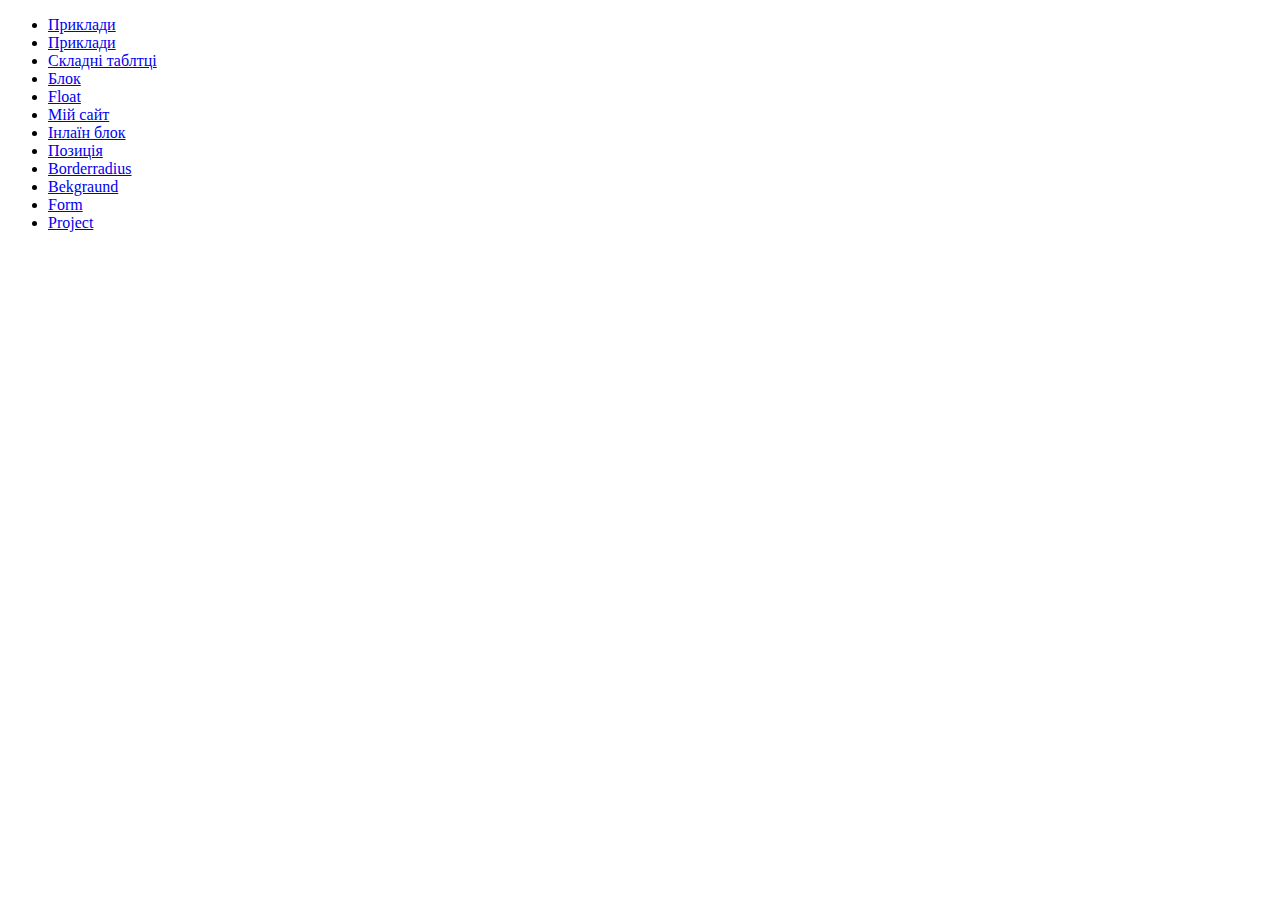
<file: index.html>
<!DOCTYPE html>
<html lang="en">
<head>
	<meta charset="utf-8">
	<title>Document</title>
	<link rel="stylesheet"  href="css/style.css">
</head>
<body>
	<ul>
		<li><a href="Prikladi.html">Приклади</a></li>
       <li><a href="table.html">Приклади</a></li>
       <li><a href="table2.html">Складні таблтці</a></li>
       <li><a href="block.html">Блок</a></li>
       <li><a href="Float.html">Float</a></li>
       <li><a href="Cait.html">Мій сайт</a></li>
       <li><a href="inlainblock.html">Інлаїн блок</a></li>
       <li><a href="pazishon.html">Позиція</a></li>
       <li><a href="borderradius.html">Borderradius</a></li>
       <li><a href="bekround.html">Bekgraund</a></li>
       <li><a href="form.html">Form</a></li>
       <li><a href="Project.html">Project</a></li>


	</ul>
	</ul>

</body>
</html>
</file>
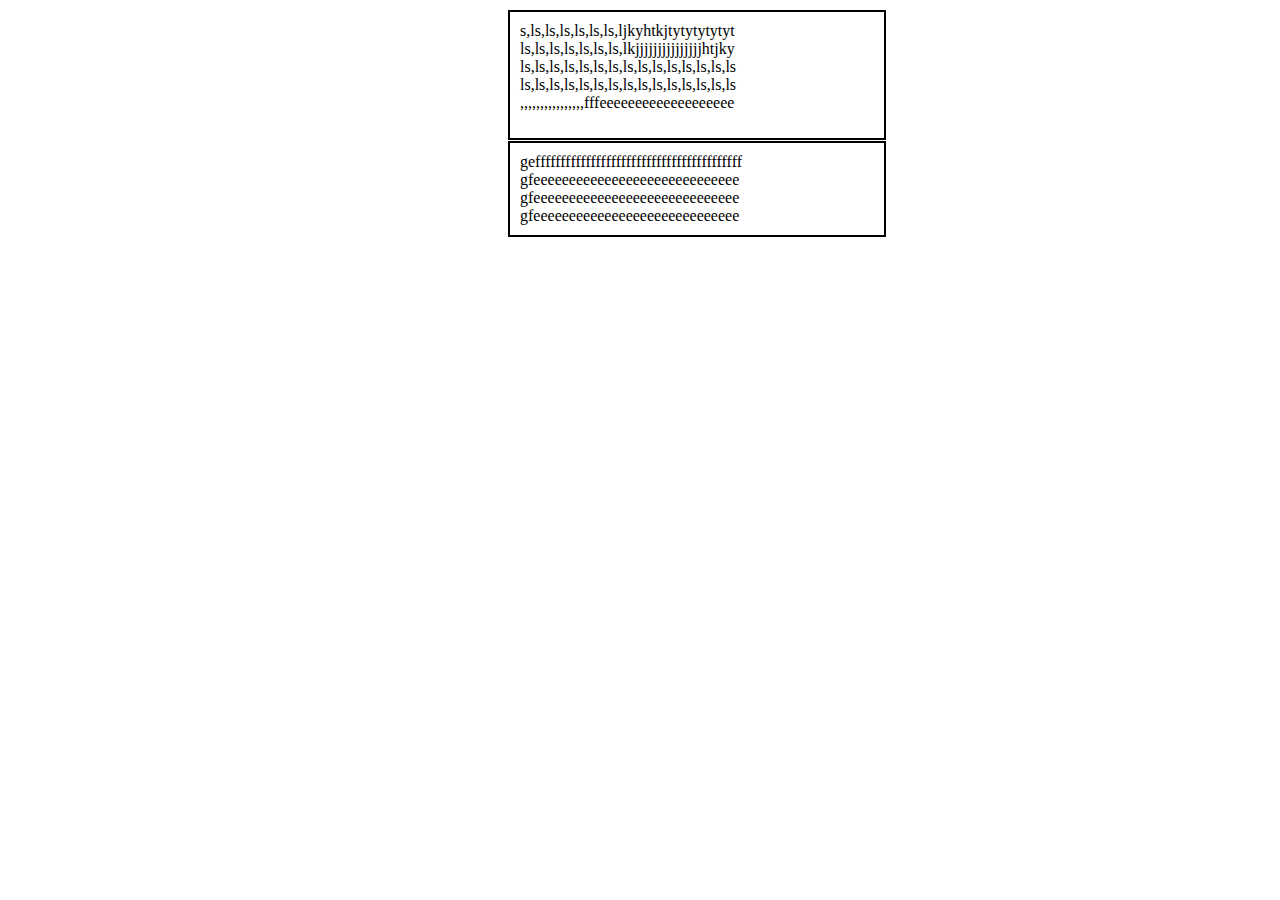
<file: block.html>
<!DOCTYPE html>
<html>
<head>
	<meta charset="UTF-8">
	<title>Блокава модель</title>
	<link rel="stylesheet"  href="css/style.css">
</head>
<body>	
	<div class="gimn">
	    s,ls,ls,ls,ls,ls,ls,ljkyhtkjtytytytytyt<br>
        ls,ls,ls,ls,ls,ls,ls,lkjjjjjjjjjjjjjjjhtjky<br>
        ls,ls,ls,ls,ls,ls,ls,ls,ls,ls,ls,ls,ls,ls,ls<br>
        ls,ls,ls,ls,ls,ls,ls,ls,ls,ls,ls,ls,ls,ls,ls<br>
        ,,,,,,,,,,,,,,,,fffeeeeeeeeeeeeeeeeeee<br></p>
    </div>
    <div class="right">gefffffffffffffffffffffffffffffffffffffffff<br>
			gfeeeeeeeeeeeeeeeeeeeeeeeeeeeee<br>
			gfeeeeeeeeeeeeeeeeeeeeeeeeeeeee<br>
			gfeeeeeeeeeeeeeeeeeeeeeeeeeeeee
	</div>

</body>
</html>
</file>
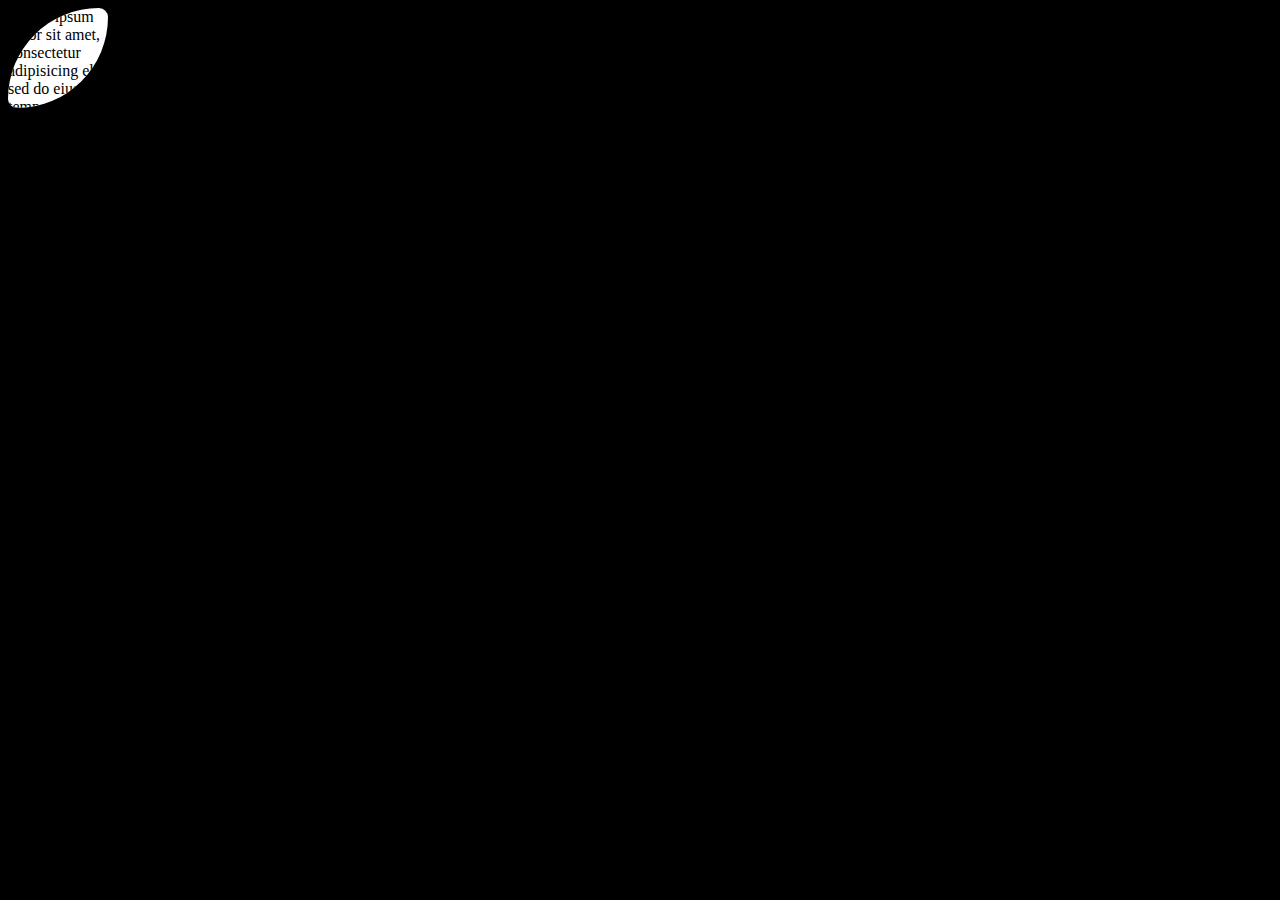
<file: borderradius.html>
<!DOCTYPE html>
<html lang="en">
<head>
	<meta charset="utf-8">
	<title>Document</title>
<style>
		*{
			box-sizing:border-box;
		}
		body{
			background:#000;
		}
		.block {
			
			width:100px;
			height:100px;
			background:#fff;
			border-radius: 100% 10% 100% 10% ;
			overflow:hidden;
		}
	</style>
</head>
<body>
	<div class="block">
	Lorem ipsum dolor sit amet, consectetur adipisicing elit, sed do eiusmod
		tempor incididunt ut labore et dolore magna aliqua. Ut enim ad minim veniam,
		quis nostrud exercitation ullamco laboris nisi ut aliquip ex ea commodo
		consequat. Duis aute irure dolor in reprehenderit in voluptate velit esse
		cillum dolore eu fugiat nulla pariatur. Excepteur sint occaecat cupidatat non
		proident, sunt in culpa qui officia deserunt mollit anim id est laborum.	
	</div>
</body>
</html>
</file>
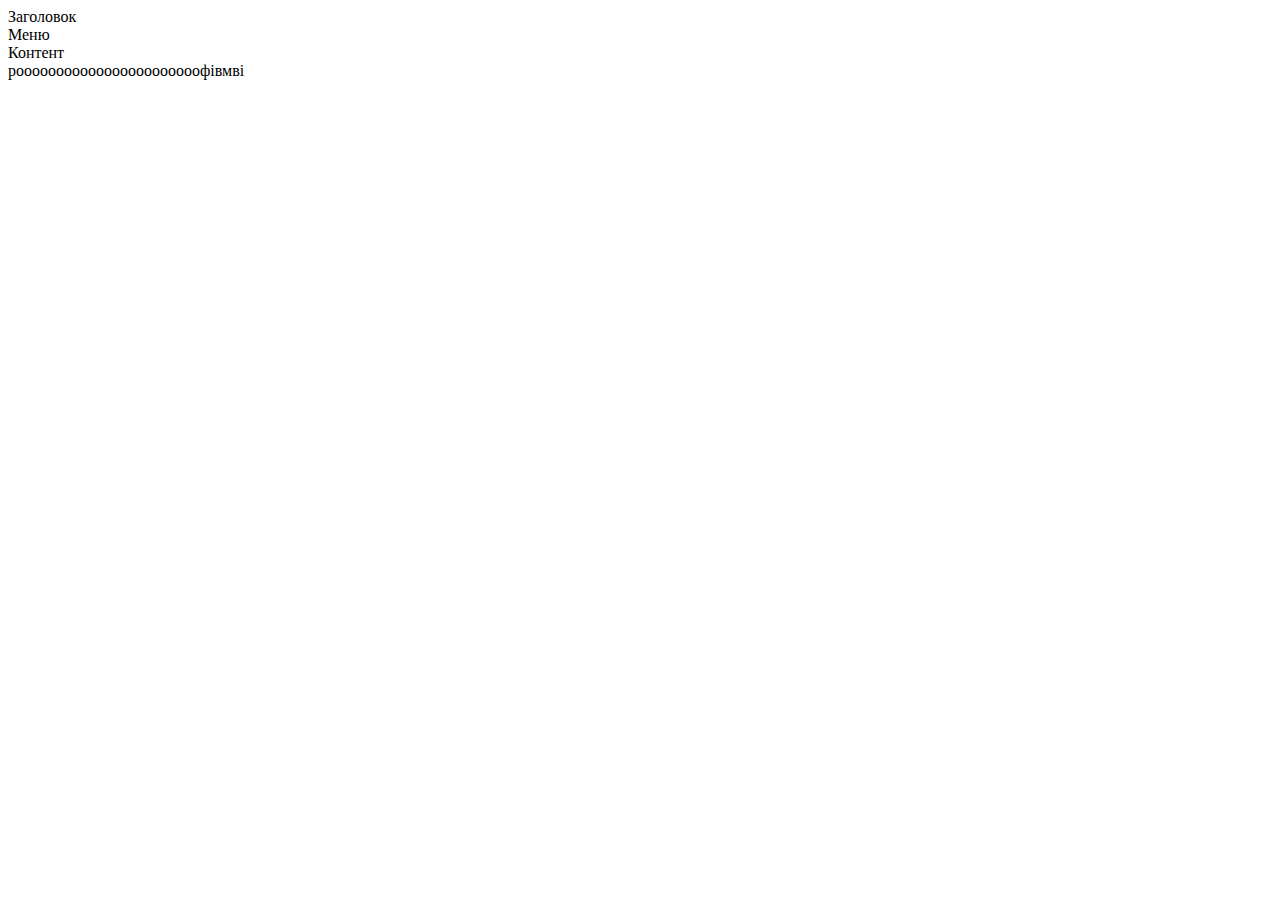
<file: float.html>
<!DOCTYPE html>
<html land="en">
<head>
	<meta charset="utf-8">
	<title>Float</title>
	<style>
 *{
	box-sizing: border-box;

}
.wrapper {
	background: #d0d0d0;
}
.header {
	background:#5d6d88;
}
.foother {
	background:red;
}
.menu {
	width:25%;
	float:left;

}
.conte
text-along:
	</style>
    <div class="heaber">Заголовок</div>
    <div>Меню </div>
    <div>Контент</div>
    <div>рооооооооооооооооооооооофівмві</div>
</html>
</file>
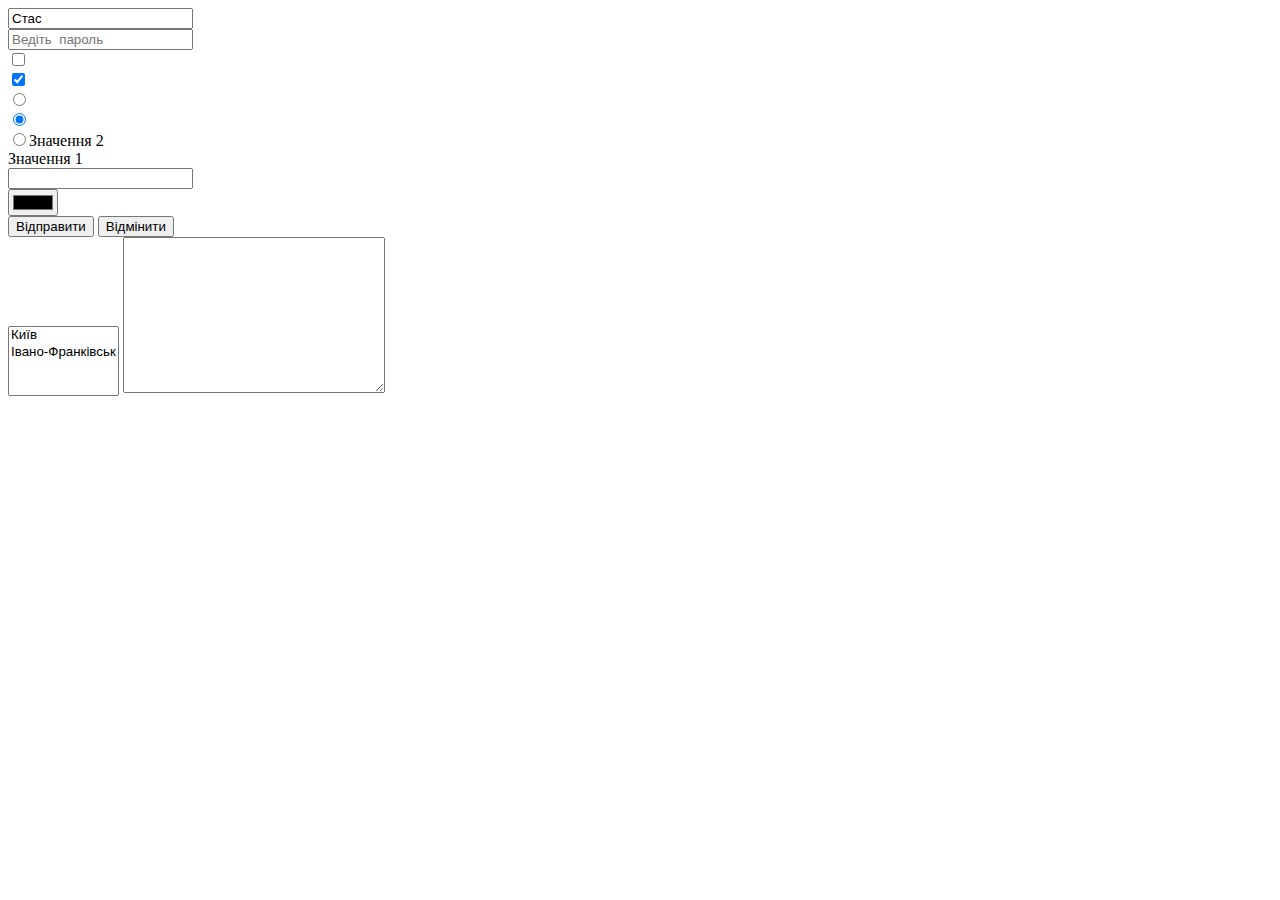
<file: form.html>
<!DOCTYPE html>
<html lang="en">
<head>
	<meta charset="utf-8">
</head>
<body>
<div class="form">
       <form action="#">
              <input type="text"
               name="login"
                placeholder="Ведіть логін"
                 title="Ведіть логін"
                 value="Стас" 

                 ><br>
                 <input type="password"
                  name="pass"
                  placeholder="Ведіть  пароль"
                   ><br>
                   <input type="checkbox" name="ok"
                   ><br>
                   <input type="checkbox"
                    name="ch"
                    checked=""
                    ><br>
                    <input type="radio"
                     name="radio1"
                     ><br>
                      <input type="radio"
                     name="radio2"
                     checked
                     value="1"
                     id="radio1"
                     checked="" 
                     ><br>
                     <label><input type="radio"
                     name="radio2"
                     value="2"
                     >Значення 2 </lable><br>
                     <label for="radio1"> Значення 1</label><br>
                     <input type="text"
                      name="date"
                      ><br>
                      <input type="color"
                       name="color"
                       ><br>
                       <input type="submit"  value="Відправити">
                        <input type="reset" value="Відмінити"><br>
                        <select name="city"
                            multiple
                        >          
                               <option value="1"> Київ</option>
                               <option value="2">Івано-Франківськ</option>
                        </select>
                        <textarea name="text" cols="30" rows="10"></textarea>

       </form>
</div>

</body>
</html>
</file>
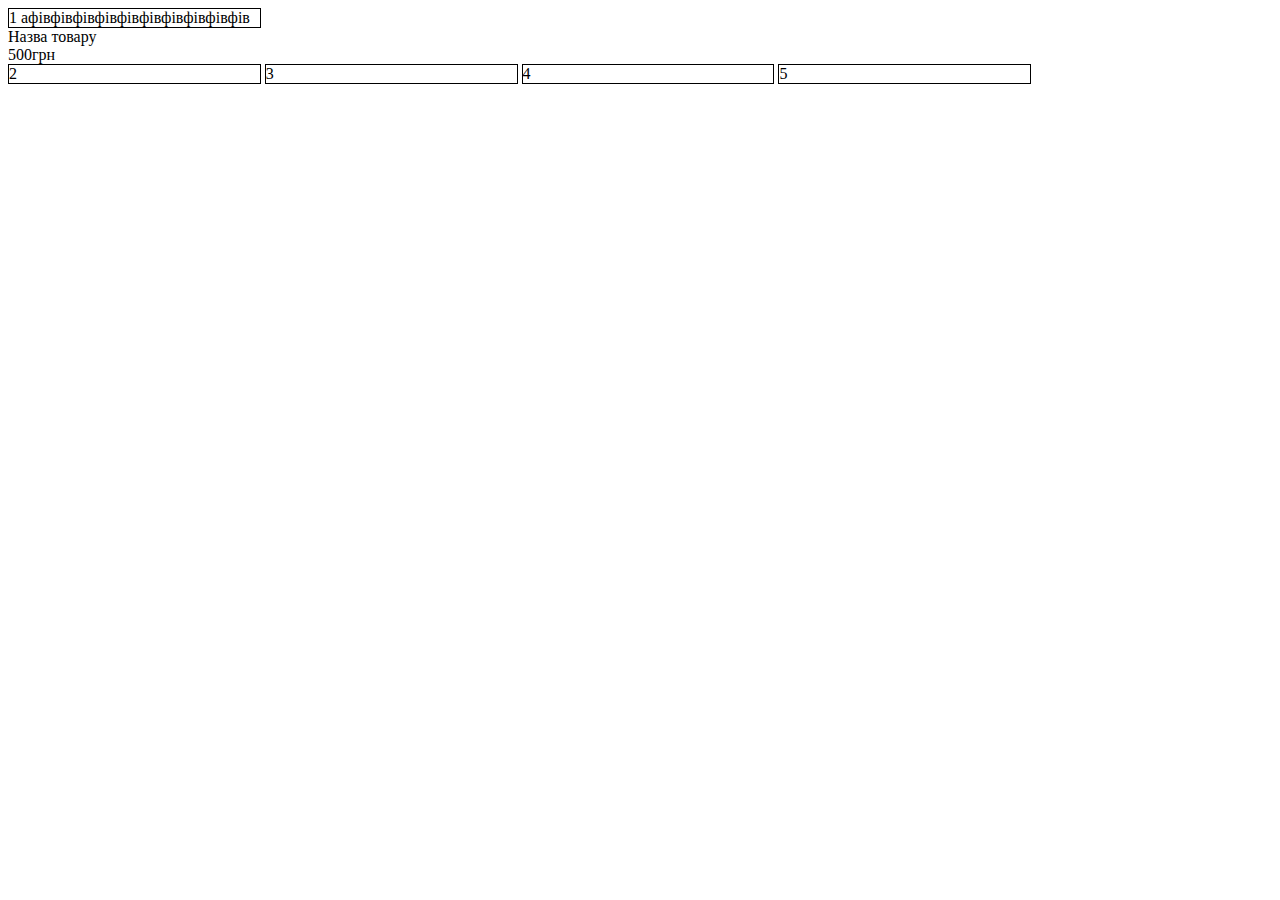
<file: inlainblock.html>
<!DOCTYPE html>
<html lang="en">
<head>
	<meta charset="utf-8">
	<title>Document</title>
	<style>
		*{
			box-sizing: border-box;
		}
		.block{
			border:1px solid #000;
			display: inline-block;
			width:20%;
		}
		.images{
			width:100%;
			height:auto;
			verti
		}		
	</style>
</head>
<body>
	<div class="block">1 афівфівфівфівфівфівфівфівфівфів</div>
	<div class="block_title">Назва товару </div>
	<div class="block_title">500грн</div>
	<div class="block">2</div>
	<div class="block">3</div>
	<div class="block">4</div>
	<div class="block">5</div>
</body>
</html>
</file>
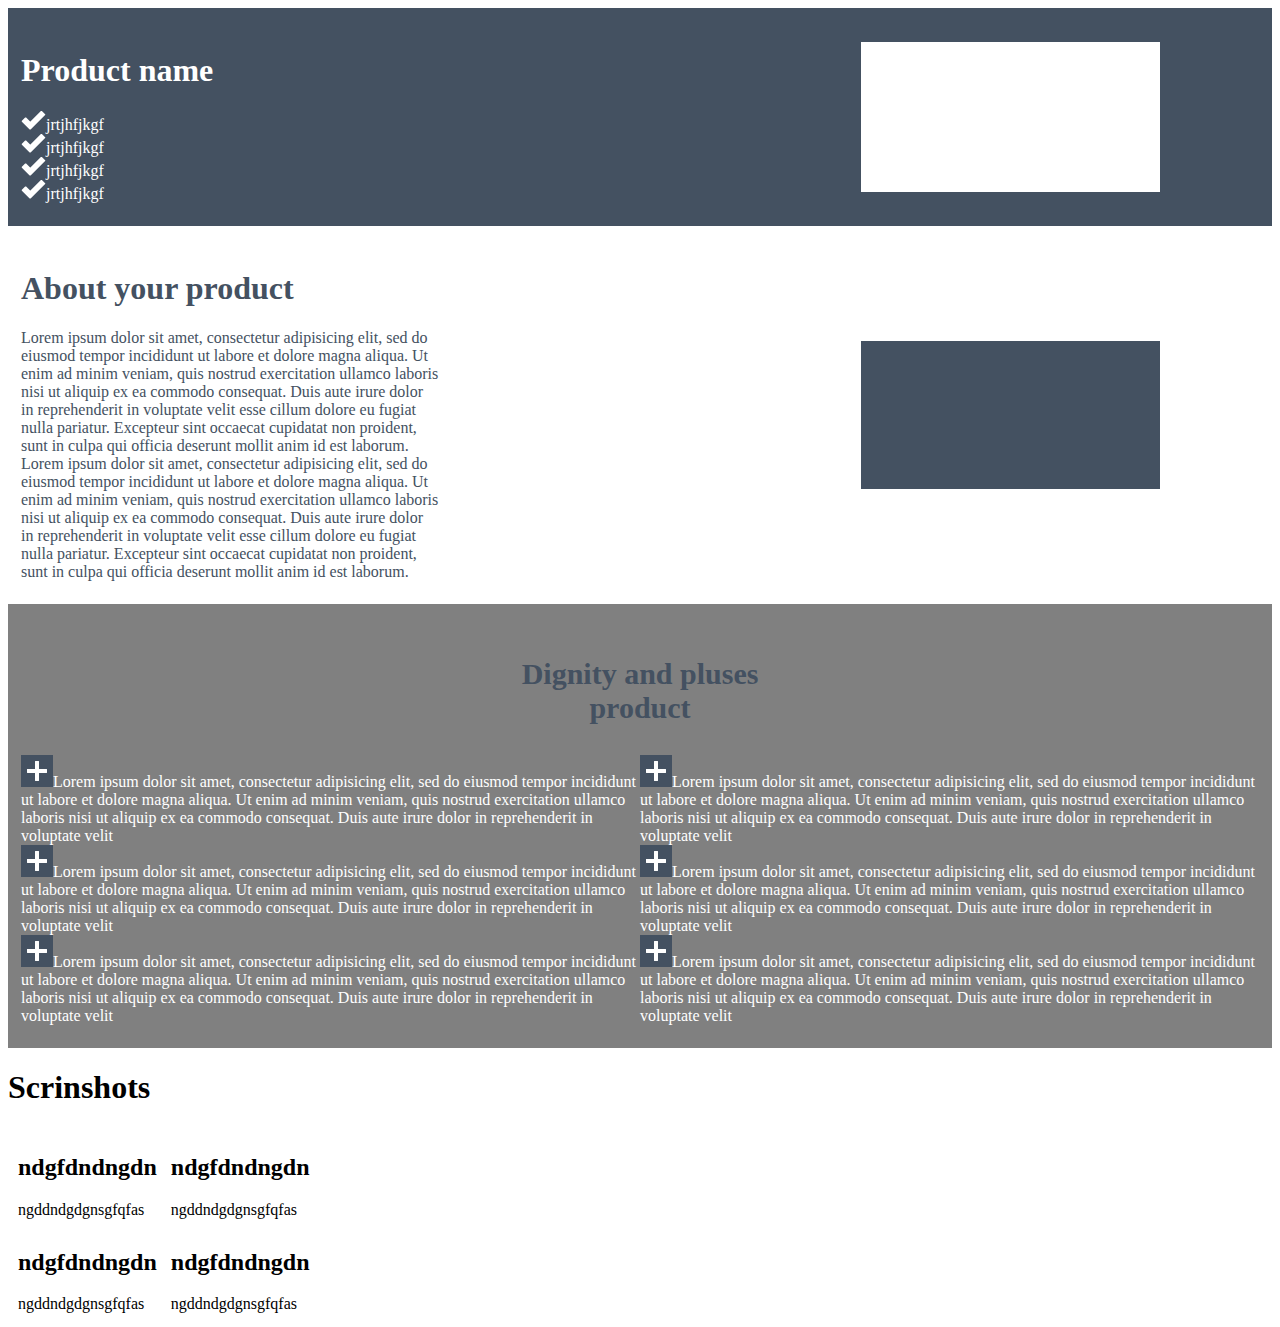
<file: Project.html>
<!DOCTYPE html>
<html lang="en">
<head>
	<meta charset="utf-8">
</head>
<body>
<style>


*{
       box-sizing: border-box;
}

.block1 { 
       background:#445161;
       color:white;
       width:100%;
       padding:20px 10px;
}
 
.white {
       background-color: #fff;
       height: 150px;
}

.righttd {
       width: 400px;
       padding-right:100px;
}
.blue{
       background-color:#445161;
       height:148px;
       padding: 20px 10px;
}
.text{
       text-align: :left;
       width:50%;

}
.block2{
       background:#fff;
       color:#445161;
       width:100%;
       padding:20px 10px;
}
.reghttd1 {
       width: 400px;
       padding-right:100px;}
       .h1{
              text-align: center;
              padding: 10px 500px;
              color: #445161;
              font-size: 30px;
       }
       .block3{
              background:grey;
       color:white;
       width:100%;
       padding:20px 10px;
       font-size: 0;
}
       .inlain{
              width:50%;
              display: inline-block;
              text-align: left;
              font-size: 16px;

       }
       .block4{
           background:#fff;
       color:blue;
       width:100%;

         
       }

.blue2 {
           background-color:#445161;  
           width: 100px;
           height: 100px; 
       }
       .scrinshots

.img-block{

       width:200px;
       height:150px;
       background-color: #445161; 
      
}
       
}

</style> 

<table class="block1">

<tr>
       <td>
              <h1>Product name</h1>
              <div><img src="icons/check.png">jrtjhfjkgf</div>
              <div><img src="icons/check.png">jrtjhfjkgf</div>
              <div><img src="icons/check.png">jrtjhfjkgf</div>
              <div><img src="icons/check.png">jrtjhfjkgf</div>        
       </td>
       <td class="righttd">
              <div class="white">
                     
              </div>
       </td>
</tr>
</table>
<table class="block2">
       <tr>
              <td>
                     <h1>About your product</h1>
              <div class="text">Lorem ipsum dolor sit amet, consectetur adipisicing elit, sed do eiusmod
              tempor incididunt ut labore et dolore magna aliqua. Ut enim ad minim veniam,
              quis nostrud exercitation ullamco laboris nisi ut aliquip ex ea commodo
              consequat. Duis aute irure dolor in reprehenderit in voluptate velit esse
              cillum dolore eu fugiat nulla pariatur. Excepteur sint occaecat cupidatat non
              proident, sunt in culpa qui officia deserunt mollit anim id est laborum.
       </div>
       <div class="text">Lorem ipsum dolor sit amet, consectetur adipisicing elit, sed do eiusmod
              tempor incididunt ut labore et dolore magna aliqua. Ut enim ad minim veniam,
              quis nostrud exercitation ullamco laboris nisi ut aliquip ex ea commodo
              consequat. Duis aute irure dolor in reprehenderit in voluptate velit esse
              cillum dolore eu fugiat nulla pariatur. Excepteur sint occaecat cupidatat non
              proident, sunt in culpa qui officia deserunt mollit anim id est laborum.</div>
              </td>
              <td class="reghttd1">
                     <div class="blue">
                            
                     </div>
              </td>
       </tr>
</table>
<table class="block3">
       <tr>
              <td>
                     <h1 class="h1">Dignity and pluses product </h1>
              <div class="inlain"><img src="icons/plus.png">Lorem ipsum dolor sit amet, consectetur adipisicing elit, sed do eiusmod
              tempor incididunt ut labore et dolore magna aliqua. Ut enim ad minim veniam,
              quis nostrud exercitation ullamco laboris nisi ut aliquip ex ea commodo
              consequat. Duis aute irure dolor in reprehenderit in voluptate velit</div>
              <div class="inlain" ><img src="icons/plus.png">Lorem ipsum dolor sit amet, consectetur adipisicing elit, sed do eiusmod
              tempor incididunt ut labore et dolore magna aliqua. Ut enim ad minim veniam,
              quis nostrud exercitation ullamco laboris nisi ut aliquip ex ea commodo
              consequat. Duis aute irure dolor in reprehenderit in voluptate velit</div>
              <div class="inlain" ><img src="icons/plus.png">Lorem ipsum dolor sit amet, consectetur adipisicing elit, sed do eiusmod
              tempor incididunt ut labore et dolore magna aliqua. Ut enim ad minim veniam,
              quis nostrud exercitation ullamco laboris nisi ut aliquip ex ea commodo
              consequat. Duis aute irure dolor in reprehenderit in voluptate velit</div>
              <div class="inlain"><img src="icons/plus.png">Lorem ipsum dolor sit amet, consectetur adipisicing elit, sed do eiusmod
              tempor incididunt ut labore et dolore magna aliqua. Ut enim ad minim veniam,
              quis nostrud exercitation ullamco laboris nisi ut aliquip ex ea commodo
              consequat. Duis aute irure dolor in reprehenderit in voluptate velit</div>
              <div class="inlain"><img src="icons/plus.png">Lorem ipsum dolor sit amet, consectetur adipisicing elit, sed do eiusmod
              tempor incididunt ut labore et dolore magna aliqua. Ut enim ad minim veniam,
              quis nostrud exercitation ullamco laboris nisi ut aliquip ex ea commodo
              consequat. Duis aute irure dolor in reprehenderit in voluptate velit</div>
              <div class="inlain"><img src="icons/plus.png">Lorem ipsum dolor sit amet, consectetur adipisicing elit, sed do eiusmod
              tempor incididunt ut labore et dolore magna aliqua. Ut enim ad minim veniam,
              quis nostrud exercitation ullamco laboris nisi ut aliquip ex ea commodo
              consequat. Duis aute irure dolor in reprehenderit in voluptate velit</div>

              </td></tr>
</table>
<div class="tabel"></div>
<div class="scrinshots"></div>
<h1>Scrinshots</h1>
<table class="table6">
       <tr>
              <td>
                     <table class="content">
                            <tr>
                                   <td><div class="img-block"></div></td>
                                   <td><h2>ndgfdndngdn</h2>ngddndgdgnsgfqfas</td>
                            </tr>
                     </table>
              </td>
              <td>
                     <table class="content">
                            <tr>
                                   <td><div class="img-block"></div></td>
                                   <td><h2>ndgfdndngdn</h2>ngddndgdgnsgfqfas</td>
                            </tr>
                     </table>
              </td>
       </tr>
       <tr>
              <td>
                     <table class="content">
                            <tr>
                                   <td><div class="img-block"></div></td>
                                   <td><h2>ndgfdndngdn</h2>ngddndgdgnsgfqfas</td>
                            </tr>
                     </table>
              </td>
              <td>
                     <table class="content">
                            <tr>
                                   <td><div class="img-block"></div></td>
                                   <td><h2>ndgfdndngdn</h2>ngddndgdgnsgfqfas</td>
                            </tr>
                     </table>
              </td>
       </tr>
</table>





</body>
</html>
</file>
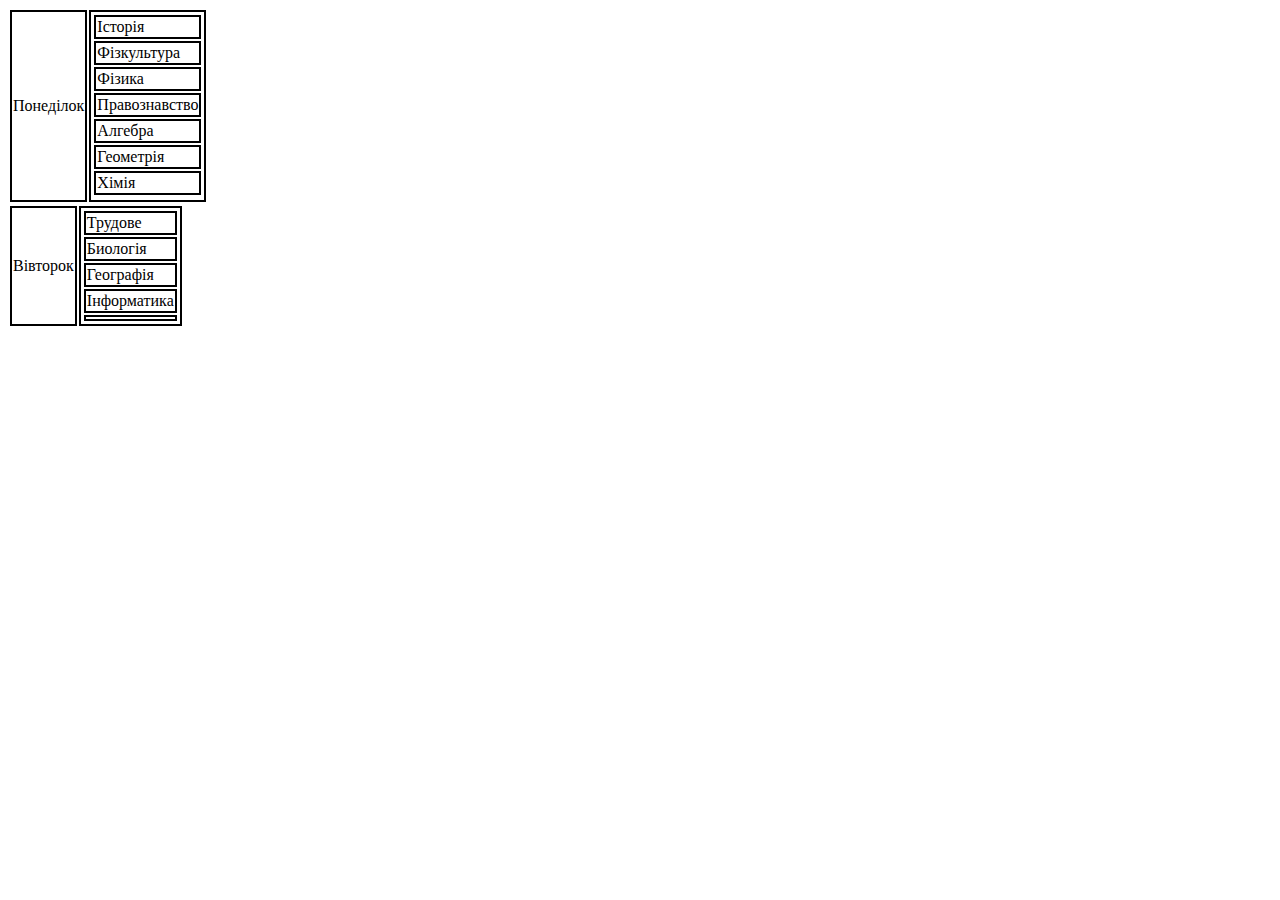
<file: table.html>
<html>
 <head>
        <meta charset="utf-8">
        <title>Розклад уроків</title> 
        <link rel="stylesheet" href="css/style.css">
</head>
<body>
     <table>
        <tr>
        <td>Понеділок</td>
        <td>
            <table>
          <tr>
            <td>Історія</td>
        </tr>
            <tr>
                <td>Фізкультура</td>
            </tr>
          <tr>
            <td>Фізика</td>
        </tr>
          <tr>
            <td>Правознавство</td>
        </tr>
           <tr>
            <td>Алгебра</td>
        </tr>
          <tr>
            <td>Геометрія</td>
        </tr>
          <tr>
            <td>Хімія</td>
          </tr>
         <tr>           
            </table>                       
        </td>
           </tr>
             </table>
             <table>
        <tr>
        <td>Вівторок</td>
        <td>
            <table>
          <tr>
            <td>Трудове</td>
        </tr>
        <tr>
            <td>Биологія</td>
        </tr>
        <tr>
            <td>Географія</td>
        </tr>
        <tr>
            <td>Інформатика</td>
        </tr>
        <tr>
            <td></td>
        </tr>              
            </table> 
            <table>
        <tr>
     </tr>
</body>
</html>
</file>
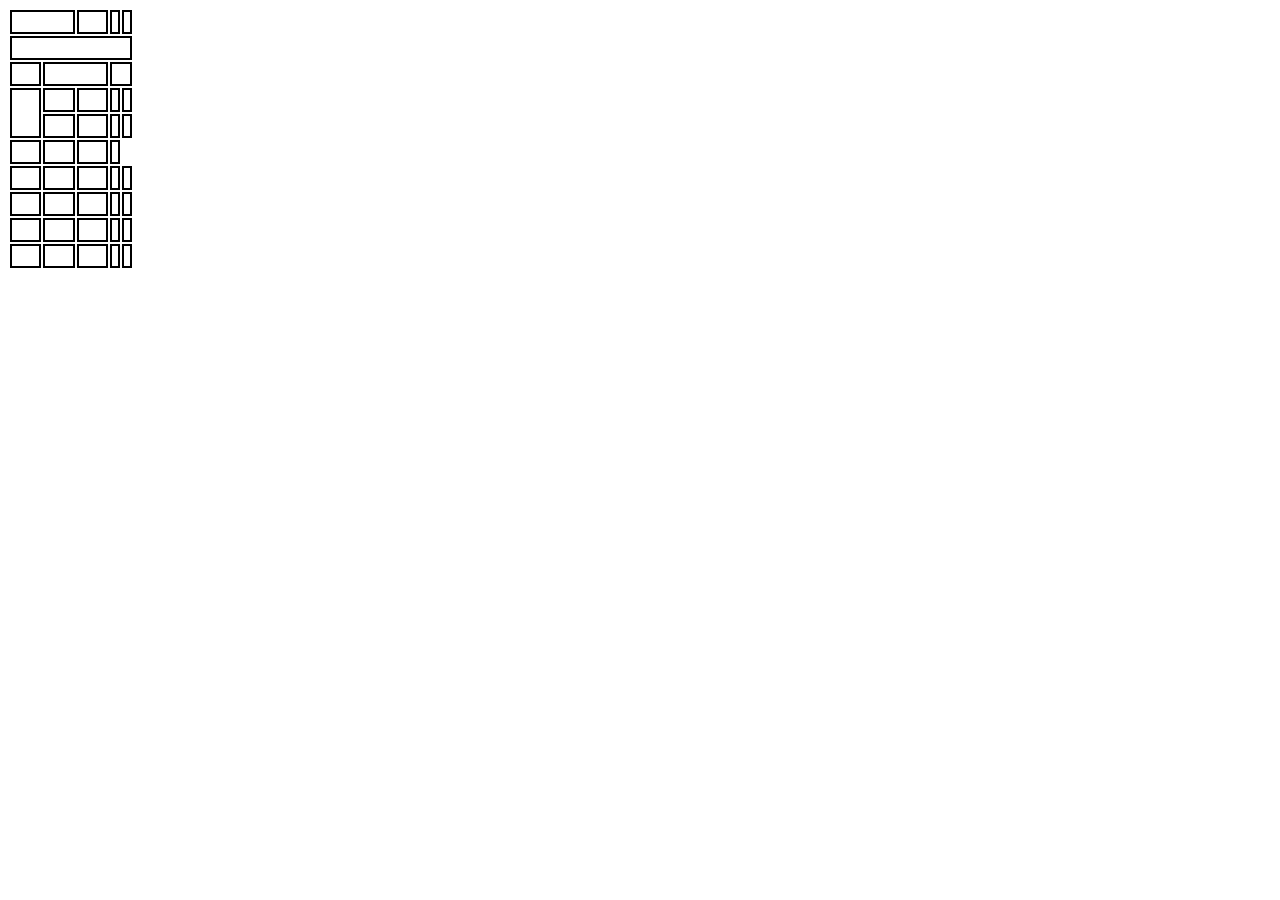
<file: table2.html>
<!DOCTYPE html>
<html lang="en">
<head>
	<meta charset="utf-8">
	<title>Document</title>
	<link rel="stylesheet"  href="css/style.css">
</head>
<body>
	<table>
		<tr>
			<td colspan="2">&nbsp;</td>
			<td>&nbsp;</td>
			<td>&nbsp;</td>
			<td>&nbsp;</td>

		</tr>
		<tr>
         <td colspan="5">&nbsp;</td>    
		</tr>
		<tr>
			<td>&nbsp;</td>
            <td colspan="2"></td>
             <td colspan="3"></td>

		</tr>
		<tr>
			<td rowspan="2">&nbsp;</td>
			<td>&nbsp;</td>
			<td>&nbsp;</td>
			<td>&nbsp;</td>
			<td>&nbsp;</td>

		</tr>
		<tr>
			<td>&nbsp;</td>
			<td>&nbsp;</td>
			<td>&nbsp;</td>
			<td>&nbsp;</td>
		</tr>
		<tr>
			<td>&nbsp;</td>
			<td>&nbsp;</td>
			<td>&nbsp;</td>
			<td>&nbsp;</td>
		</tr>
		<tr>
			<td>&nbsp;</td>
			<td>&nbsp;</td>
			<td>&nbsp;</td>
			<td>&nbsp;</td>
			<td>&nbsp;</td>
		</tr>
		<tr>
			<td>&nbsp;</td>
			<td>&nbsp;</td>
			<td>&nbsp;</td>
			<td>&nbsp;</td>
			<td>&nbsp;</td>
		</tr>
		<tr>
			<td>&nbsp;</td>
			<td>&nbsp;</td>
			<td>&nbsp;</td>
			<td>&nbsp;</td>
			<td>&nbsp;</td>
		</tr>
		<tr>
			<td>&nbsp;</td>
			<td>&nbsp;</td>
			<td>&nbsp;</td>
			<td>&nbsp;</td>
			<td>&nbsp;</td>

		</tr>

	</table>

</body>
</html>
</file>
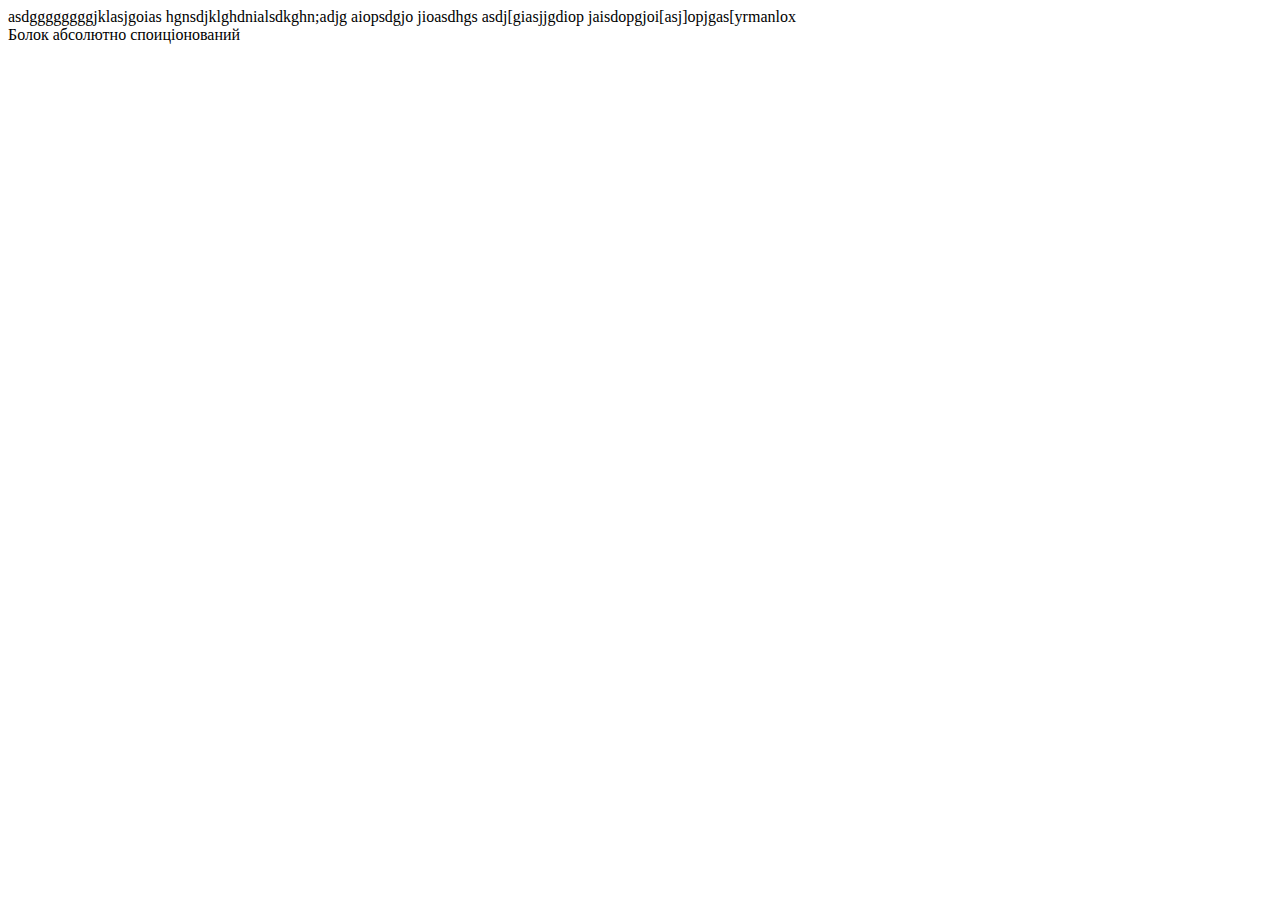
<file: images/pozishonfihed.html>
<!DOCTYPE html>
<html lang="en">
<head>
	<meta charset="utf-8">
	<title>Document</title>

	<style>
		*{
			box-sizing:border-box;
		}
		.absolute {
			border:1px solid #000;
			position: absolute;
			top:50px ;
			bottom: ;
			left:50% ;
			right: ;
		}
	</style>
</head>
<body>
	<div class="block">asdggggggggjklasjgoias hgnsdjklghdnialsdkghn;adjg aiopsdgjo jioasdhgs
	asdj[giasjjgdiop jaisdopgjoi[asj]opjgas[yrmanlox</div>
	<div class="block">
		Болок абсолютно споиціонований
	</div>
</body>
</html>
</file>
<file: css/style.css>
table{
	width:10%; /* %, px, vw, vh, em */
}

td {

       border: 2px solid #000;
       width:33.333%;
}
p{
	background-color: white;
}
div{
	border: 2px solid #000;
    margin:10px 10px 10px 0px;
    padding:10px;
}
.center-block {
	width: 50%;
	margin: 30px 10px 10px auto;
}
.gimn {
	width: 354px;
	margin: 10px 10px 1px 500px;
}
.right {
	width:354px;
	margin:    0px 10px 10px 500px;
}
.gimn p.right {
 padding: 10px;
}
.right  {
	width:354;
}
</file>
